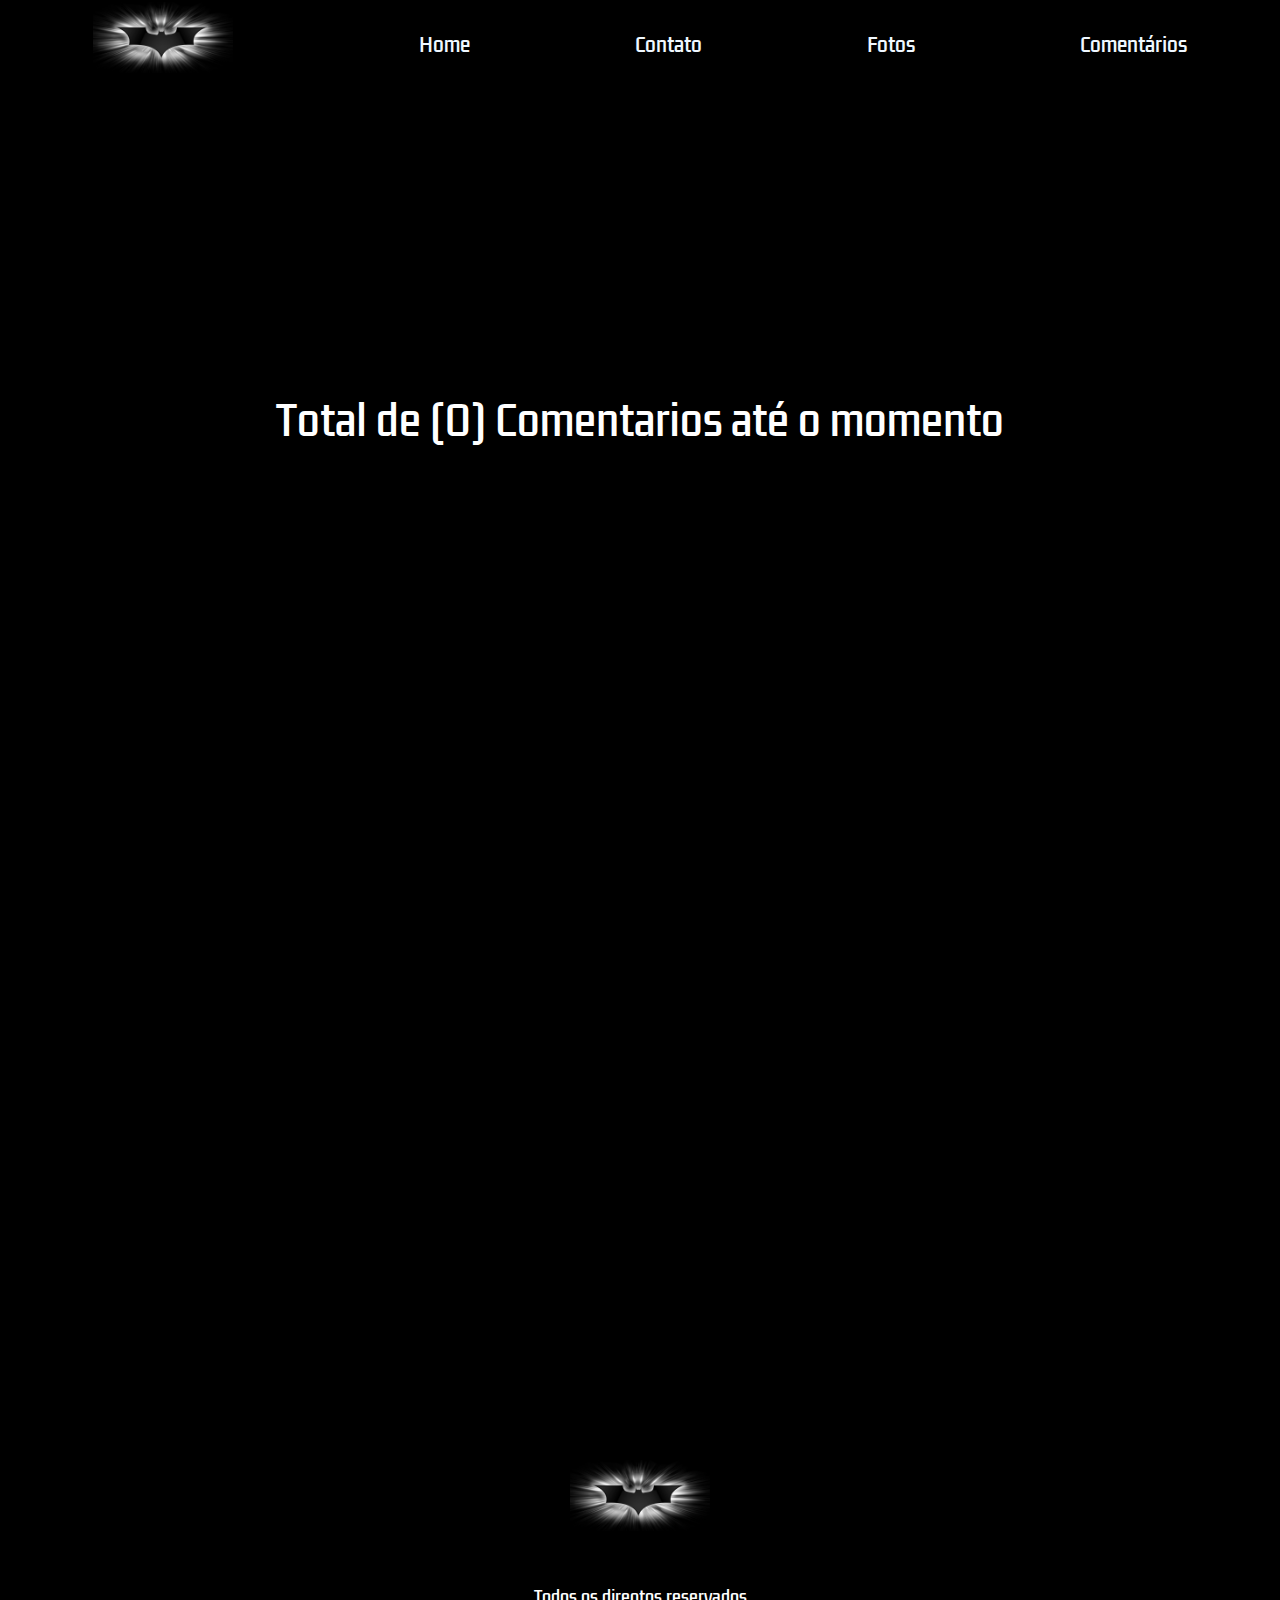
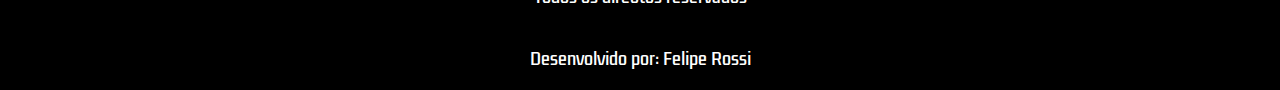
<file: comentarios.html>
<!DOCTYPE html>
<html lang="pt-br">
<head>
    <meta charset="UTF-8">
    <meta http-equiv="X-UA-Compatible" content="IE=edge">
    <meta name="viewport" content="width=, initial-scale=1.0">
    <title>Document</title>
    <link rel="stylesheet" href="./style.css">
</head>
<body>
    <header>
        <img id="logo" src="./Logo.jpeg"/>
        <nav>
            <ul>
                <a href="./index.html">
                    <li>Home</li>
                </a>
                <a href="./contatos.html">
                    <li>Contato</li>
                </a>
                <a href="./fotos.html">
                    <li>Fotos</li>
                </a>
                <a href="./comentarios.html">
                    <li>Comentários</li>
                </a>
            </ul>
        </nav>
</header>

<div class="comentarios">
    <p class="texto-comentarios">Total de (0) Comentarios até o momento</p>
</div>
    <div class="banner-comentarios"></div>
<footer>
    <img style="object-fit: contain;" id="logo" src="./Logo.jpeg"/>
    <span>Todos os direotos reservados</span>
    <span>Desenvolvido por: Felipe Rossi</span>

    <nav class="footer-navigation">
     <ul class="footer-list">
         <a href="./index.html">
             <li>Home</li>
         </a>
         <a href="./contatos.html">
             <li>Contato</li>
         </a>
         <a href="./fotos.html">
             <li>Fotos</li>
         </a>
         <a href="./comentarios.html">
             <li>Comentários</li>
         </a>
     </ul>
 </nav>
 </footer>  

</body>
</html>
</file>
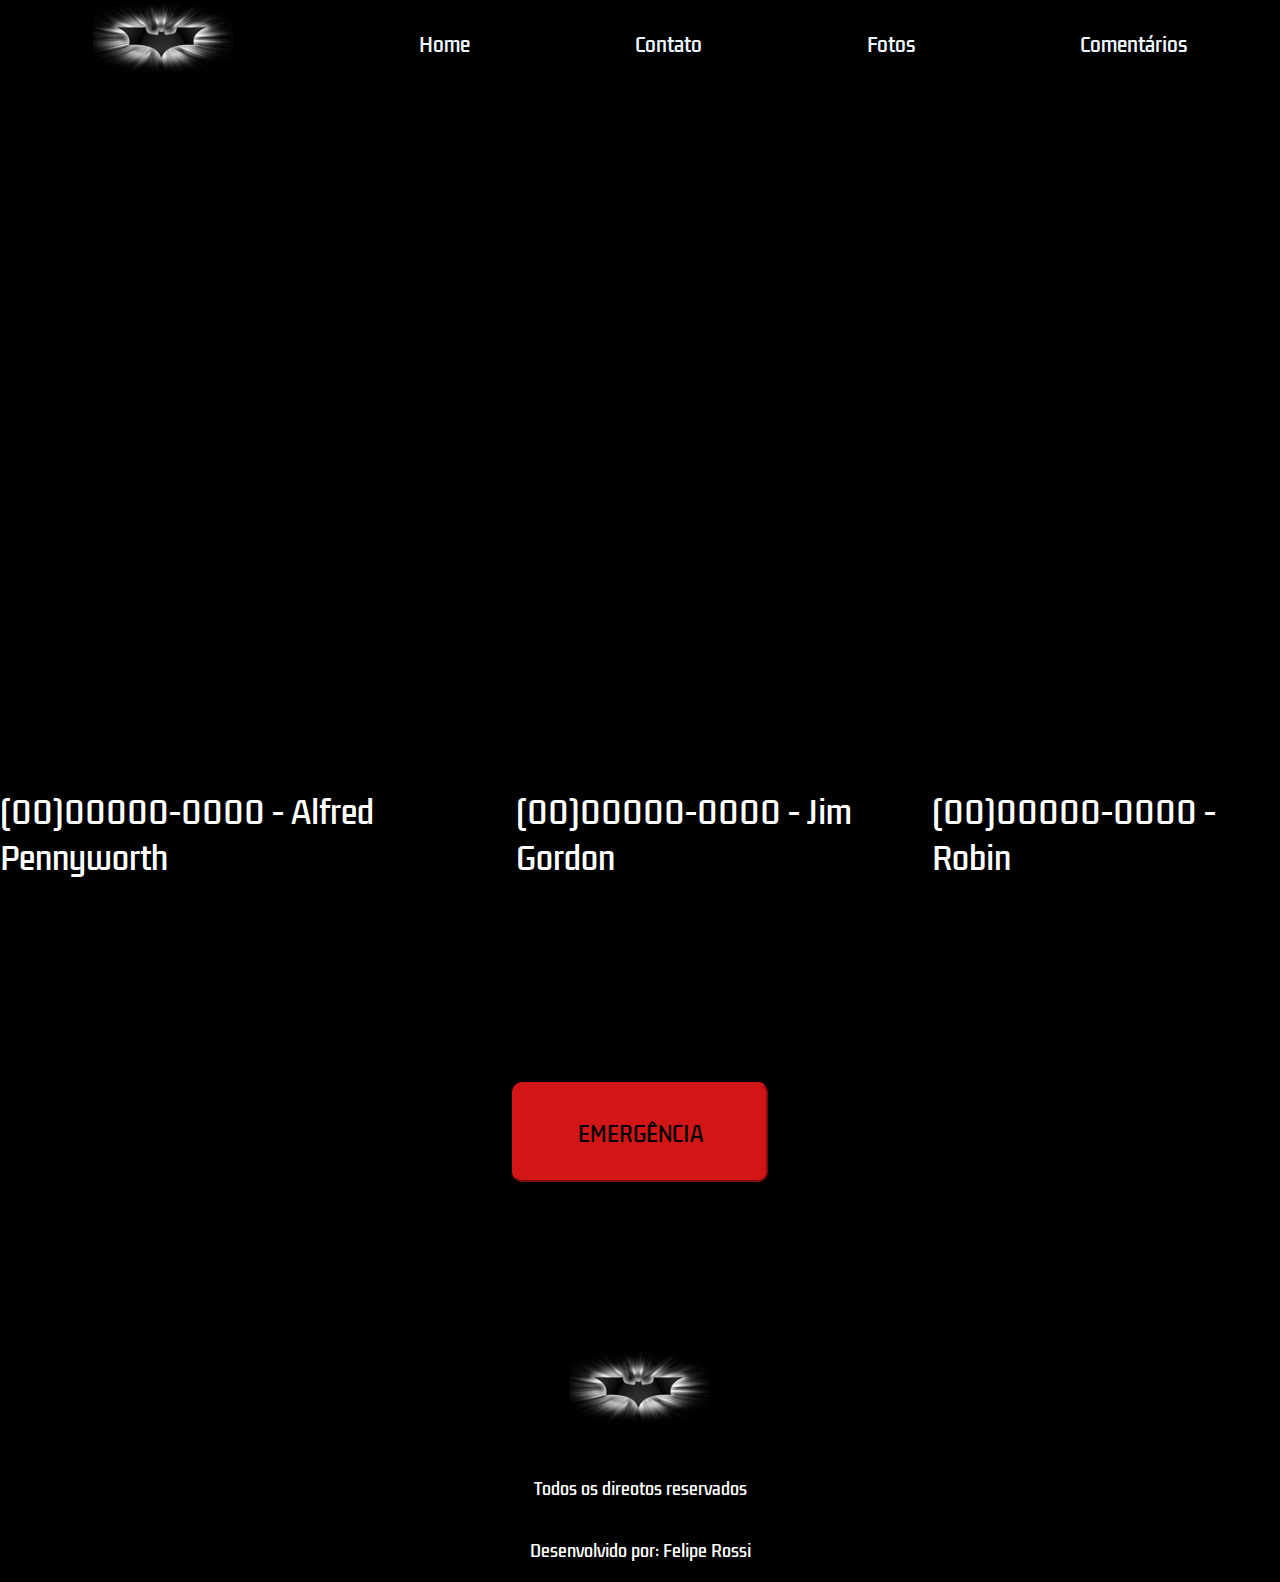
<file: contatos.html>
<!DOCTYPE html>
<html lang="pt-br">
<head>
    <meta charset="UTF-8">
    <meta http-equiv="X-UA-Compatible" content="IE=edge">
    <meta name="viewport" content="width=device-width, initial-scale=1.0">
    <title>Document</title>
    <link rel="stylesheet" href="./style.css">
</head>
<body>
    <header>
        <img id="logo" src="./Logo.jpeg"/>
        <nav>
            <ul>
                <a href="./index.html">
                    <li>Home</li>
                </a>
                <a href="./contatos.html">
                    <li>Contato</li>
                </a>
                <a href="./fotos.html">
                    <li>Fotos</li>
                </a>
                <a href="./comentarios.html">
                    <li>Comentários</li>
                </a>
            </ul>
        </nav>
    </header>
    <div id="banner-contato"></div>
    <div class="contatos">
        <p class="numero-telefone">(00)00000-0000 - Alfred Pennyworth</p>
        <p class="numero-telefone">(00)00000-0000 - Jim Gordon</p>
        <p class="numero-telefone">(00)00000-0000 - Robin</p>
    </div>
    <button id="emergencia">EMERGÊNCIA</button>
    <footer>
        <img style="object-fit: contain;" id="logo" src="./Logo.jpeg"/>
        <span>Todos os direotos reservados</span>
        <span>Desenvolvido por: Felipe Rossi</span>
 
        <nav class="footer-navigation">
         <ul class="footer-list">
             <a href="./index.html">
                 <li>Home</li>
             </a>
             <a href="./contatos.html">
                 <li>Contato</li>
             </a>
             <a href="./fotos.html">
                 <li>Fotos</li>
             </a>
             <a href="./comentarios.html">
                 <li>Comentários</li>
             </a>
         </ul>
     </nav>
     </footer>
</html>
</file>
<file: style.css>
@import url('https://fonts.googleapis.com/css2?family=Inter:wght@400;700&family=Kdam+Thmor+Pro&display=swap');

* {
    margin: 0;
    padding:  0;
    background-color: black;
    list-style: none;
    text-decoration: none;
    
}

header {
    height: 90px;
    display: flex;
    justify-content: space-around;
    align-items: center;
}

nav {
    width: 60%;
  

}

ul {
    display: flex;
    width: 100%;
    justify-content: space-between;
  
}

li {
    list-style: none;
    color: aliceblue;
    cursor: pointer;
    font-size: 19px;
    transition: .5s;
    font-family:'Kdam Thmor Pro', sans-serif;
}
li:hover {
    color: #d21617;
}
#logo {
    width: 140px;
    height: auto;
}
#banner {
    background-image: url('https://images7.alphacoders.com/128/1289452.jpg');
    background-position: 50% 50%;
    background-size: cover;
    width: 100%;
    height: 600px;
    }

#trailer-container {
        width: 100%;
        height: 400px;
        display: flex;
        justify-content:center;
    }
    .content {
        width: 60%;
        display: flex;
        align-items: center;
        justify-content: space-between;
    }
    .trailer {
        width: 50%;
    }
    
    #sinopse {
        width: 50%;
        display: flex;
        flex-direction: column;
        justify-content: space-between;
        margin-left: 30px;
    }
    .description {
        color: #fff;
        font-size: 19px;
        font-family:'Kdam Thmor Pro', sans-serif; 
        width: 70%;
    }
    .button {
        width: 200px;
        height: 60px;
        background-color: #d21617;
        color: #fff;
        padding: 8px 10px;
        border-radius: 5px;
        cursor: pointer;
        transition: .8s;
        font-size: 18px;
        display: flex;
        justify-content: center;
        font-weight: bold;
        border: none;
        outline: none;
        margin-top: 25px;
    }
    .button:hover {
        background-color: #fff;
        color: #000;
    
    }

    .actor-cards-container {
        width: 100%;
        display: flex;
        justify-content: center;
        margin-top: 50px;

    }
    .cards-content {
        width: 90%;
        display: grid;
        grid-template-columns: repeat(3, 1fr);
        row-gap: 20px;
        column-gap: 40px;
        
    }

    .card {
        width: 100%;
        height:200px;
        background-size: cover;
        background-position: 50% 50%;
        border-radius: 5px;
        cursor:pointer;
        transition: 1s;
        display:flex;
        flex-direction: column;
        justify-content: flex-end;
        padding: 0 0 20px 10px;
        color: #fff;
        font-size: 17px;
        font-family:'Kdam Thmor Pro', sans-serif; 
    }
    
    .card:hover {
        transform: scale(1.10);
    }
    .banner-1 {
        background-image: url('https://rare-gallery.com/mocahbig/59576-Robert-PattinsonThe-Batman-HD-Wallpaper.jpg');

    }
    .banner-2 {
        background-image: url('https://br.web.img3.acsta.net/r_654_368/newsv7/22/02/23/15/26/3275108.jpg');
    }
    .banner-3 {
        background-image: url('https://cdn.mos.cms.futurecdn.net/HdcVSWrYxdoMm8jKa9yAPU.jpg');
    }

    footer {
        height: 250px;
        margin-top:150px;
        display: flex;
        flex-direction: column;
        align-items: center;
        justify-content: space-around;
        
    }

    span {
        color: #fff;
        font-family:'Kdam Thmor Pro', sans-serif ;
    }

    .footer-navigation {
        display: none;
        padding: 20px;
    }

    .footer-list{
        display: flex;
        flex-direction: column;
        align-items: center;
    }

    @media(max-width: 768px) {

footer{
    margin-top: 100px;
}        
.footer-navigation{
        display: block;

    }
nav {
        display: none;
    }
    #banner {
        background-position: 40%;

     }
#trailer-container{
        width: 100%;
        height: 400px;
        display: flex;
        flex-direction: column; 
     }
.content {
        width: 95%;
        display: flex;
        flex-direction:column;

     }
.trailer {
        width: 100%;

     }
 #sinopse {
        width:95%;
        display:flex;
        flex-direction: column;
        justify-content:space-between;

     }
     .actor-cards-container{
        margin-top: 150px;
        height: 800px;
        display: grid;
        grid-template-columns: 1fr;
        flex-direction: column;
    }
          
    
    
    .cards-content{
        width: 90%;
        display: flex;
        flex-direction: column;
        justify-content: space-between;
    }
    }

.description {
        width: 100%;
     }
.button {
        width:100%;
        margin-top: 30px;

}



#banner-contato {
        background-image: url('https://w0.peakpx.com/wallpaper/1013/4/HD-wallpaper-batman-bat-signal-dc-comics.jpg'); 
        background-position: 50% 50%;
        background-size: cover;
        width: 100%;
        height: 600px;
        
    }
.contatos {
        width: 100%;
        font-size: 30px;
        display:flex;
        flex-direction:row;
        justify-content: space-around;
        font-family: 'Kdam Thmor Pro', sans-serif; 
        color: #fff;
        margin-top:100px;
        cursor: pointer;
    }
.numero-telefone{
        background-color: #000;
        color: #fff;
        border-radius: 10px;
        transition: 1.0s;
        flex-direction: column;
    }
.numero-telefone:hover{
        transform: scale(1.2);
        background-color: #000;
        color: #d21617;
    }

#emergencia{
    width: 20%;
    height: 100px;
    color: #fff;
    display: flex;
    flex-direction: row;
    justify-content: center;
    margin-left: 40%;
    margin-top: 200px;
    padding-top: 35px;
    font-size: 20px;
    font-family:'Kdam Thmor Pro', sans-serif;
    border-radius: 10px;
    background-color: #d21617;
    color: #000;
    cursor: pointer;    
    transition: 0.3s;
    border-color: #d21617;
  }
  @media(max-width: 768px){
    #emergencia{
        width: auto;}

    .contatos{
        display: grid;
        padding: 20px;
    }

    banner-contato{
        width: 40%;
         }
  } 

#emergencia:hover{
    transform: scale(1.5);
    border-color: #d21617;
    font-weight: bold;
    color: #d21617;
    background-color: #000;
  }

.cards-actor-container{
    width: 100%;
    height: 50% 50%;
    display: flex;
    flex-direction: column;
    margin-top: 100px;
    
}
  
.fotos-content{
    display: grid;
    grid-template-columns: repeat(3, 1fr);
    row-gap: 15px;
    column-gap: 20px;
    color: aliceblue;
    margin-left: 30px;
    
.banners{
    width: 95%;
    height: 400px;
    border: solid;
    border-radius: 10px;
    border-color: #000;
    display: flex;
    flex-direction: column;
    align-items: center;
    justify-content: flex-end;
    transition: 1.04s;
    background-size: cover;
    cursor: pointer;
    font-family:'Kdam Thmor Pro', sans-serif; 

}
    
}
  .fotos1{ 
    background-image: url('https://img.elo7.com.br/product/main/1B880BA/painel-1x0-70-batman-painel.jpg');
  }

  .fotos2{
    background-image: url('https://c4.wallpaperflare.com/wallpaper/221/116/854/joaquin-phoenix-joker-batman-fire-car-hd-wallpaper-preview.jpg');

}

  .fotos3{
    background-image: url('https://nosbastidores.com.br/wp-content/uploads/2021/03/critica_mulher_gato_bastidores.jpg');
    
  }
  .banners:hover{
    transform: scale(1.03);
    font-size: 15px;
    border-color: #d21617;
    font-weight: bold;
  }

  @media(max-width: 768px){
   .fotos-content{
    display: grid;
    grid-template-columns: 1fr;
    flex-direction: column;
}
.banners{
    width: 100%;
    height:200px;
    background-size: cover;
    background-position: 50% 50%;
    border-radius: 5px;
    cursor:pointer;
    transition: 1s;
    display:flex;
    flex-direction: column;
    justify-content: flex-end;
    padding: 0 0 20px 10px;
    color: #fff;
    font-size: 17px;
    font-family:'Kdam Thmor Pro', sans-serif; 
    
}

.cards-actor-container{
margin-top: 10px;

}
.fotos-content{
    width: 95%;

}
    }

.comentarios{
    width: 100%;
    height: 300px;
    display: flex;
    flex-direction: column;
    align-items: center;
    margin-top: 300px;
}
.texto-comentarios{
    font-size: 40px;
    color: #fff;
    font-family:'Kdam Thmor Pro', sans-serif;
    display: flex;
    flex-direction: row;
    cursor: pointer;
    transition: 0.5;

}

.texto-comentarios:hover{
    color: #d21617;
    transition: 1s;

}

.banner-comentarios{
    background-image: url('https://images-wixmp-ed30a86b8c4ca887773594c2.wixmp.com/f/59662fdd-1ee6-4a9c-8733-3eeb57c22956/daje8hi-18d8ddc5-9c08-477b-a317-953b5a64f5cd.jpg/v1/fill/w_1280,h_427,q_75,strp/the_dark_knight_concept_banner_by_sirbriggsy_daje8hi-fullview.jpg?token=eyJ0eXAiOiJKV1QiLCJhbGciOiJIUzI1NiJ9.[base64].4O3aFSvEaaWI5z8tb5fDJcyW-F7ZpkLRTT7NCgD6Wm8');
    background-position: 50% 50%;
    background-size: cover;
    width: 100%;
    height: 600px;
}   

@media(max-width: 768px){
    .texto-comentarios{
        width: 90%;
        display: flex;
        flex-direction: row;
        justify-content:space-between;
        align-items: center;
        margin-left: 40px;
    }

    .baner-comentarios{
        width: 30%;
       
    }
}
</file>
